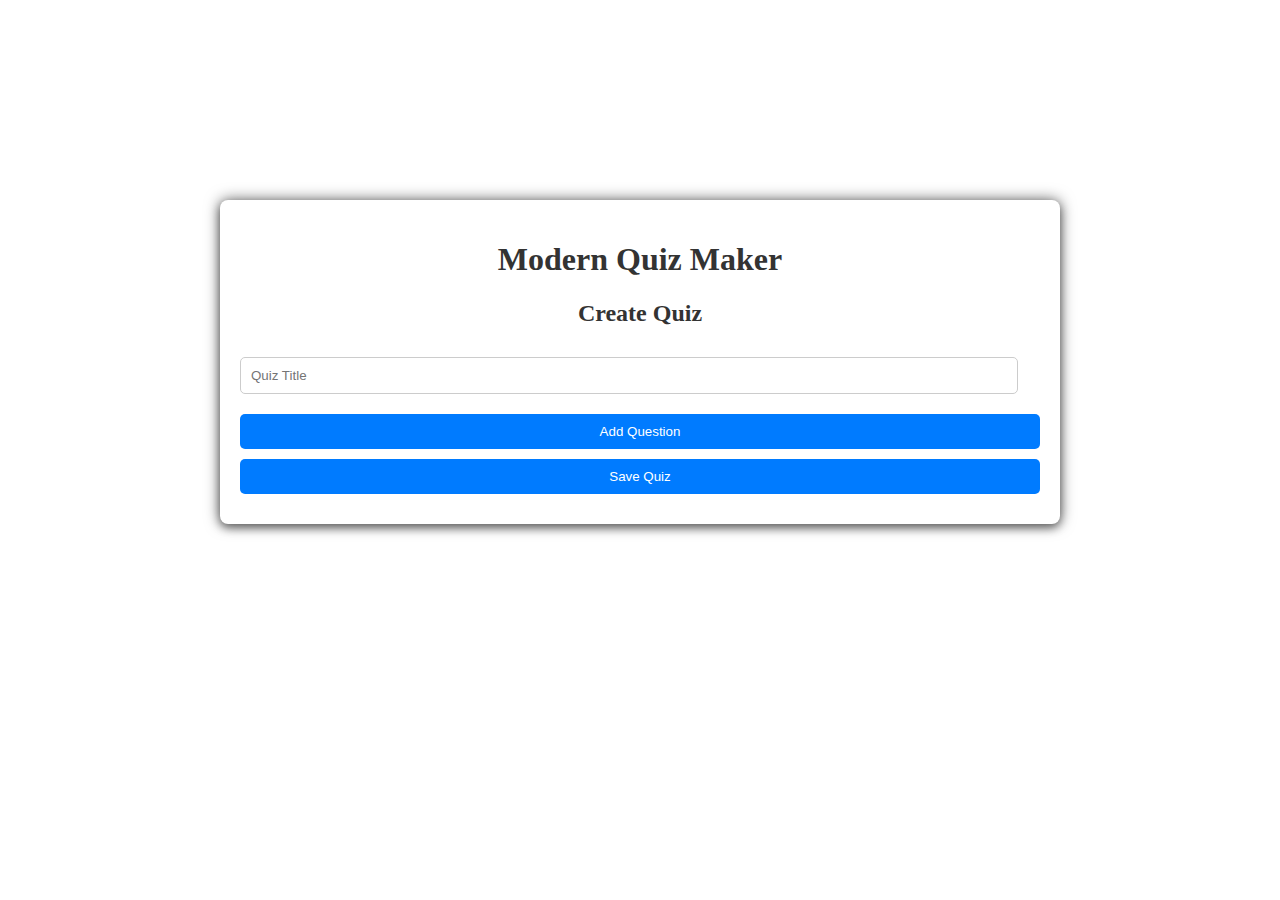
<file: ONLINE QUIZ MAKER/index.html>
<!DOCTYPE html>
<html lang="en">
<head>
    <meta charset="UTF-8">
    <meta name="viewport" content="width=device-width, initial-scale=1.0">
    <title>Modern Quiz Maker</title>
    <link rel="stylesheet" href="styles.css">
</head>
<body>
    <div class="container">
        <h1>Modern Quiz Maker</h1>
        <div id="create-quiz-section">
            <h2>Create Quiz</h2>
            <input type="text" id="quiz-title" placeholder="Quiz Title">
            <div id="questions-container"></div>
            <button class="btn" onclick="addQuestion()">Add Question</button>
            <button class="btn" onclick="saveQuiz()">Save Quiz</button>
        </div>
        <div id="quiz-list-section">
            <h2>Available Quizzes</h2>
            <ul id="quiz-list"></ul>
        </div>
        <div id="take-quiz-section" style="display: none;">
            <h2 id="quiz-title-display"></h2>
            <div id="quiz-questions"></div>
            <button class="btn" onclick="submitQuiz()">Submit Quiz</button>
        </div>
        <div id="result-section" style="display: none;">
            <h2>Quiz Result</h2>
            <div class="score-container">
                <p id="quiz-result"></p>
                <div id="result-message"></div>
            </div>
            <button class="btn" onclick="goHome()">Go Home</button>
        </div>
        
    </div>
    <script src="script.js"></script>
</body>
</html>
</file>
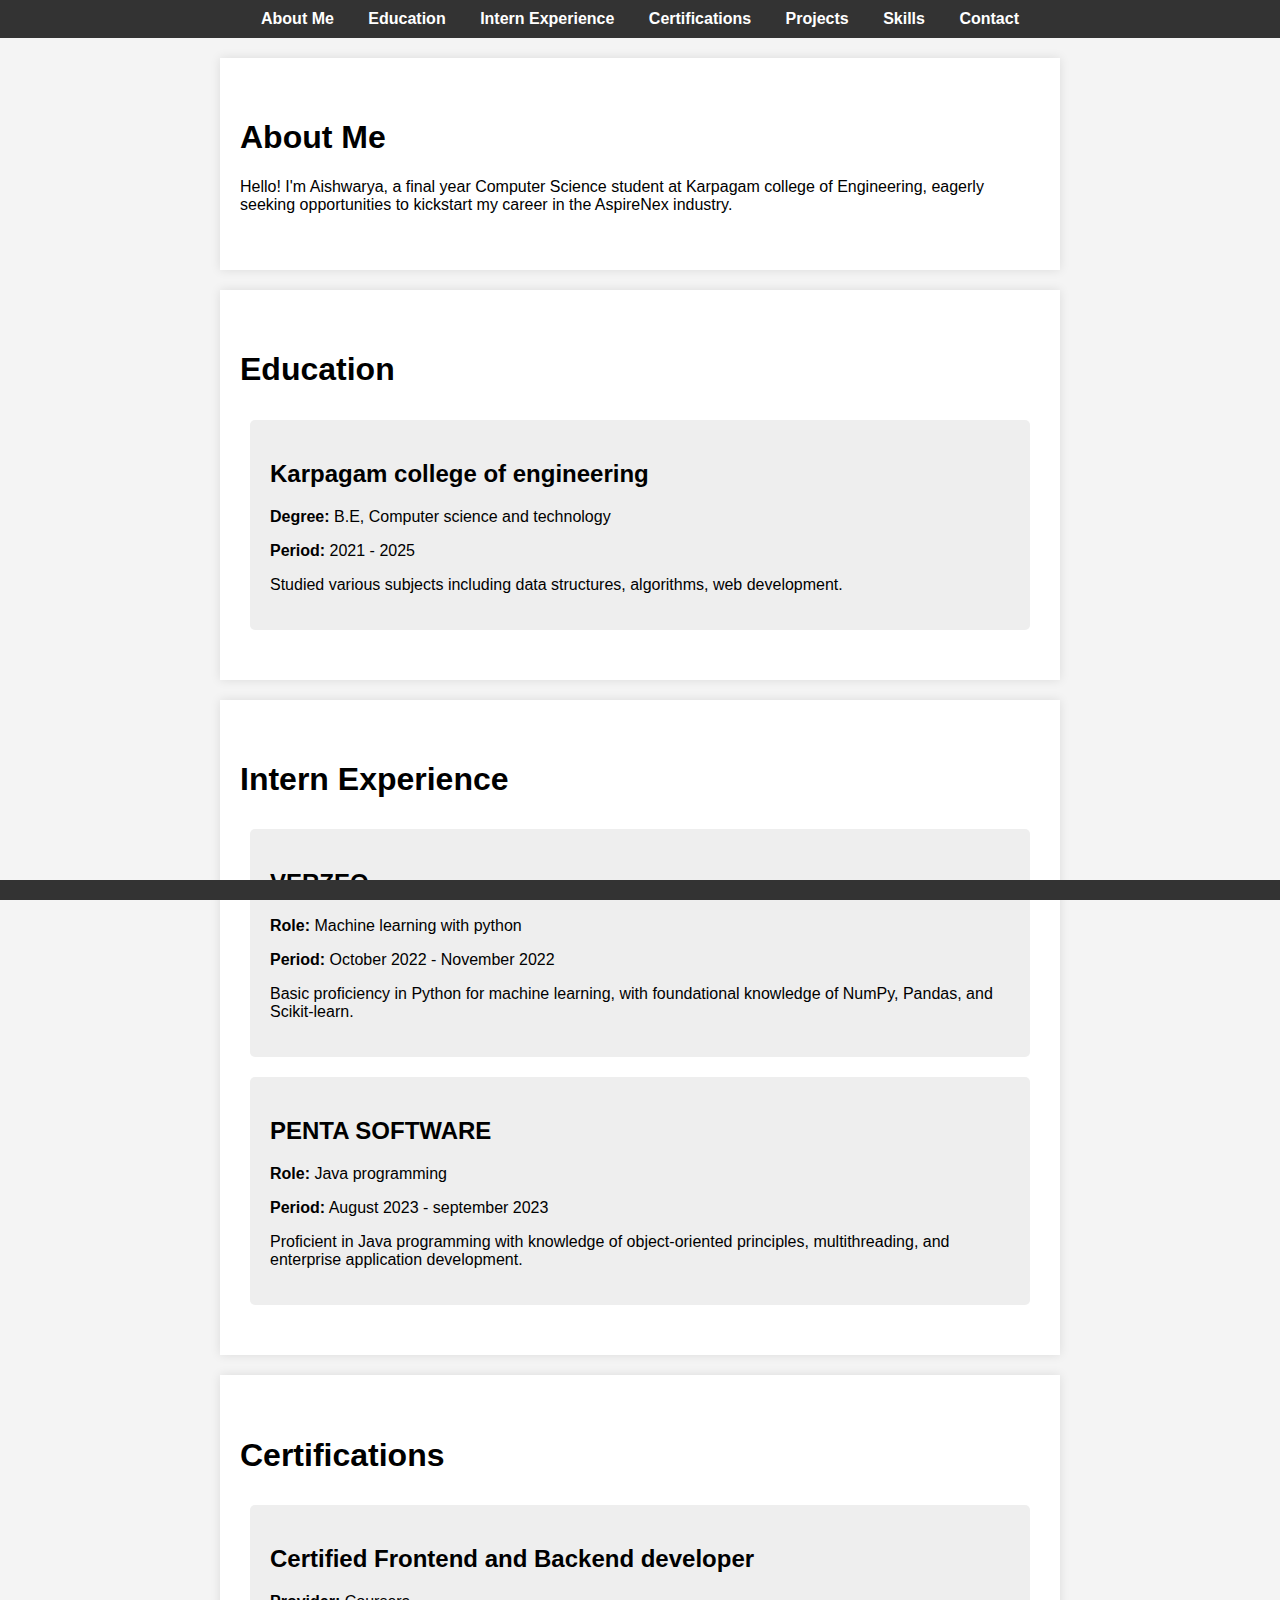
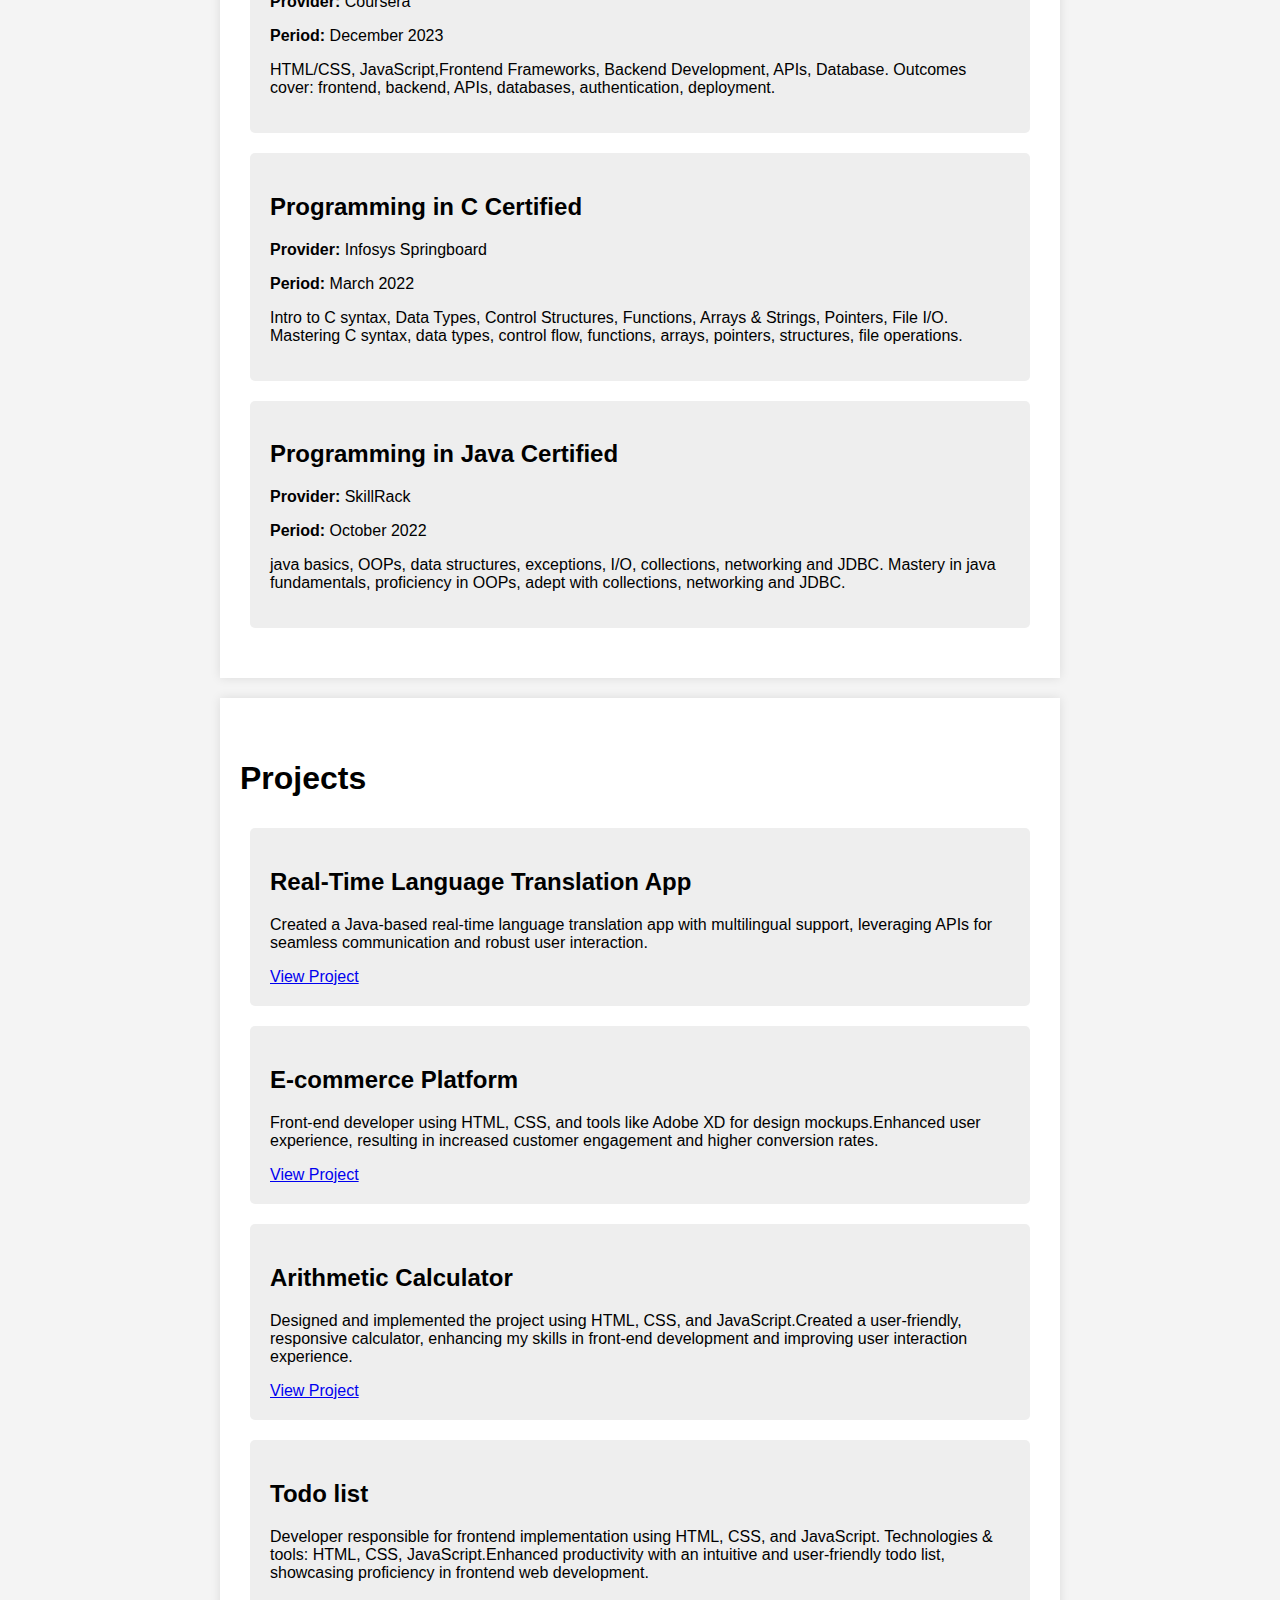
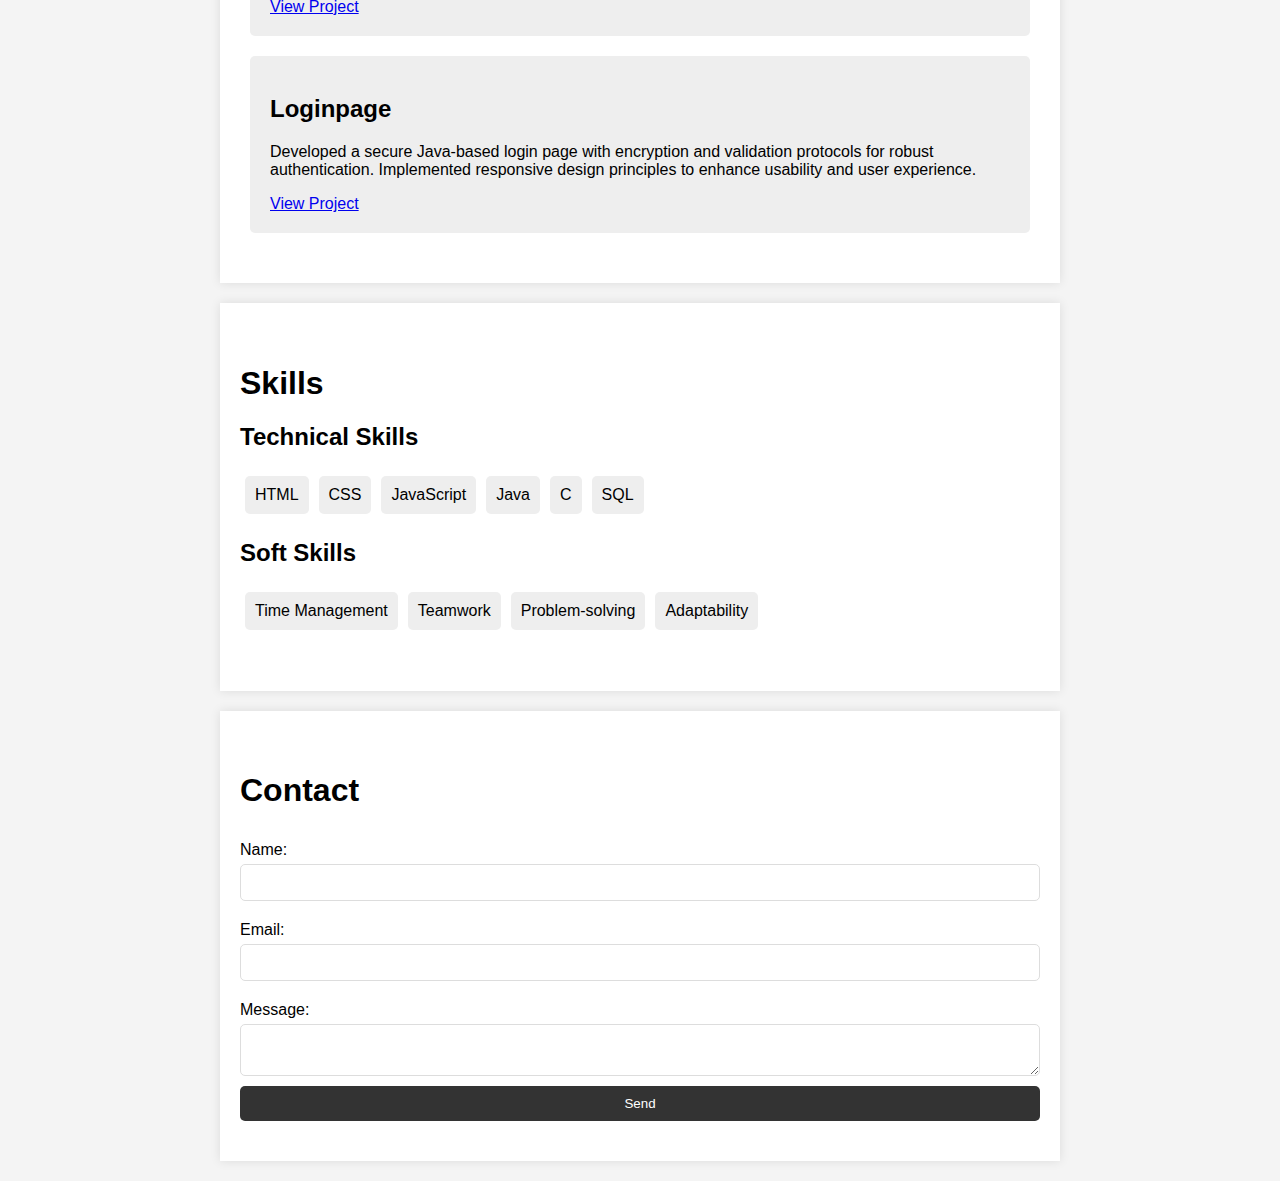
<file: portfolio/index.html>
<!DOCTYPE html>
<html lang="en">
<head>
    <meta charset="UTF-8">
    <meta name="viewport" content="width=device-width, initial-scale=1.0">
    <title>Personal Portfolio</title>
    <link rel="stylesheet" href="style.css">
</head>
<body>
    <header>
        <nav>
            <ul>
                <li><a href="#about">About Me</a></li>
                <li><a href="#education">Education</a></li>
                <li><a href="#experience">Intern Experience</a></li>
                <li><a href="#certifications">Certifications</a></li>
                <li><a href="#projects">Projects</a></li>
                <li><a href="#skills">Skills</a></li>
                <li><a href="#contact">Contact</a></li>
            </ul>
        </nav>
    </header>

    <section id="about">
        <h1>About Me</h1>
        <p>Hello! I'm Aishwarya, a final year Computer Science student at Karpagam college of Engineering, eagerly seeking opportunities to kickstart my career in the AspireNex industry.</p>
    </section>

    <section id="education">
        <h1>Education</h1>
        <div class="education-list">
        </div>
    </section>

    <section id="experience">
        <h1>Intern Experience</h1>
        <div class="experience-list">
        </div>
    </section>

    <section id="certifications">
        <h1>Certifications</h1>
        <div class="certifications-list">
        </div>
    </section>

    <section id="projects">
        <h1>Projects</h1>
        <div class="project-list">
        </div>
    </section>

    <section id="skills">
        <h1>Skills</h1>
        <div class="technical-skills">
            <h2>Technical Skills</h2>
            <ul>
            </ul>
        </div>
        <div class="soft-skills">
            <h2>Soft Skills</h2>
            <ul>
            </ul>
        </div>
    </section>

    <section id="contact">
        <h1>Contact</h1>
        <form id="contact-form">
            <label for="name">Name:</label>
            <input type="text" id="name" name="name" required>
            
            <label for="email">Email:</label>
            <input type="email" id="email" name="email" required>
            
            <label for="message">Message:</label>
            <textarea id="message" name="message" required></textarea>
            
            <button type="submit">Send</button>
        </form>
    </section>

    <footer>
        
    </footer>

    <script src="script.js"></script>
</body>
</html>
</file>
<file: ONLINE QUIZ MAKER/styles.css>
body {
    background-image: url('https://t4.ftcdn.net/jpg/03/45/88/07/360_F_345880772_zIT2mkdCzTthplO7xqaGGrMspN0jw0ll.jpg');
    background-size: cover; 
    background-position: center; 
    background-attachment: fixed;
    background-repeat: no-repeat; 
}
.container {
    max-width: 800px;
    margin: 200px auto;
    padding: 20px;
    background-image: url('https://images.pexels.com/photos/1293006/pexels-photo-1293006.jpeg?auto=compress&cs=tinysrgb&w=1260&h=750&dpr=1');
    border-radius: 8px;
    box-shadow: 0 0 15px rgba(0, 0, 0, 0.6), 
                0 4px 8px rgba(0, 0, 0, 0.4); 
}

h1, h2 {
    text-align: center;
    color: #333;
}

input[type="text"], input[type="number"] {
    width: calc(100% - 22px);
    padding: 10px;
    margin: 10px 0;
    border-radius: 5px;
    border: 1px solid #ccc;
    box-sizing: border-box;
}

.btn {
    display: block;
    width: 100%;
    padding: 10px;
    margin: 10px 0;
    background-color: #007BFF;
    color: white;
    border: none;
    border-radius: 5px;
    cursor: pointer;
    text-align: center;
}

.btn:hover {
    background-color: #0056b3;
}

.question {
    margin-bottom: 20px;
}

.question p {
    margin: 10px 0;
}

input[type="radio"] {
    margin-right: 10px;
}

.score-container {
    display: flex;
    flex-direction: column;
    align-items: center;
    justify-content: center;
    background-color: #f8f9fa;
    padding: 20px;
    border-radius: 10px;
    box-shadow: 0 0 10px rgba(0, 0, 0, 0.1);
}

.score-container p {
    font-size: 2rem;
    margin: 0;
    color: #007BFF;
}

#result-message {
    margin-top: 10px;
    font-size: 1.2rem;
    color: #555;
}


#quiz-list a {
    display: block;
    padding: 10px;
    margin: 10px 0;
    background-color: #f8f9fa;
    color: #007BFF;
    text-decoration: none;
    border-radius: 5px;
    box-shadow: 0 0 12px rgba(0, 0, 0, 0.6);
}

#quiz-list a:hover {
    background-color: #e2e6ea;
}

.quiz-title {
    text-align: center;
    margin-bottom: 20px;
    color: #333;
}

.quiz-questions {
    margin-top: 20px;
}

.question {
    margin-bottom: 20px;
    padding: 15px;
    background-color: #f8f9fa;
    border-radius: 8px;
    box-shadow: 0 2px 4px rgba(0, 0, 0, 0.1);
    overflow: auto; 
}
.question p {
    font-size: 18px;
    margin-bottom: 10px;
}
.options {
    margin-top: 10px; 
    display: block;
    flex-wrap: wrap; 
    overflow: auto;
}
.options label {
    display: block;
    margin-right: 20px; 
    margin-bottom: 8px;
    white-space: normal;
}
.question div {
    margin-top: 8px;
}

#submit-btn {
    display: block;
    margin: 20px auto;
    padding: 10px 20px;
    background-color: #007BFF;
    color: white;
    border: none;
    border-radius: 5px;
    cursor: pointer;
}

#submit-btn:hover {
    background-color: #0056b3;
}


.quiz-results {
    margin-top: 20px;
    padding: 10px;
    background-color: #f8f9fa;
    border-radius: 5px;
    box-shadow: 0 0 10px rgba(0, 0, 0, 0.3);
}
</file>
<file: portfolio/style.css>
body {
    font-family: Arial, sans-serif;
    margin: 0;
    padding: 0;
    box-sizing: border-box;
    background-color: #f4f4f4;
}

header {
    background: #333;
    color: white;
    padding: 10px 0;
    text-align: center;
    position: sticky;
    top: 0;
    z-index: 1000;
}

header nav ul {
    list-style: none;
    padding: 0;
    margin: 0;
}

header nav ul li {
    display: inline;
    margin: 0 15px;
}

header nav ul li a {
    color: white;
    text-decoration: none;
    font-weight: bold;
}

section {
    padding: 40px 20px;
    margin: 20px auto;
    max-width: 800px;
    background: white;
    box-shadow: 0 0 10px rgba(0, 0, 0, 0.1);
}

#projects .project-list, #education .education-list, #experience .experience-list, #certifications .certifications-list {
    display: flex;
    flex-wrap: wrap;
}

#projects .project, #education .education-item, #experience .experience-item, #certifications .certification-item {
    flex: 1 1 45%;
    margin: 10px;
    padding: 20px;
    background: #eee;
    border-radius: 5px;
}

#skills ul {
    list-style: none;
    padding: 0;
    display: flex;
    flex-wrap: wrap;
}

#skills ul li {
    background: #eee;
    margin: 5px;
    padding: 10px;
    border-radius: 5px;
}

#contact form {
    display: flex;
    flex-direction: column;
}

#contact form label {
    margin: 10px 0 5px;
}

#contact form input, #contact form textarea {
    padding: 10px;
    margin-bottom: 10px;
    border: 1px solid #ddd;
    border-radius: 5px;
}

#contact form button {
    padding: 10px;
    background: #333;
    color: white;
    border: none;
    border-radius: 5px;
    cursor: pointer;
}

footer {
    background: #333;
    color: white;
    text-align: center;
    padding: 10px 0;
    position: fixed;
    bottom: 0;
    width: 100%;
}
</file>
